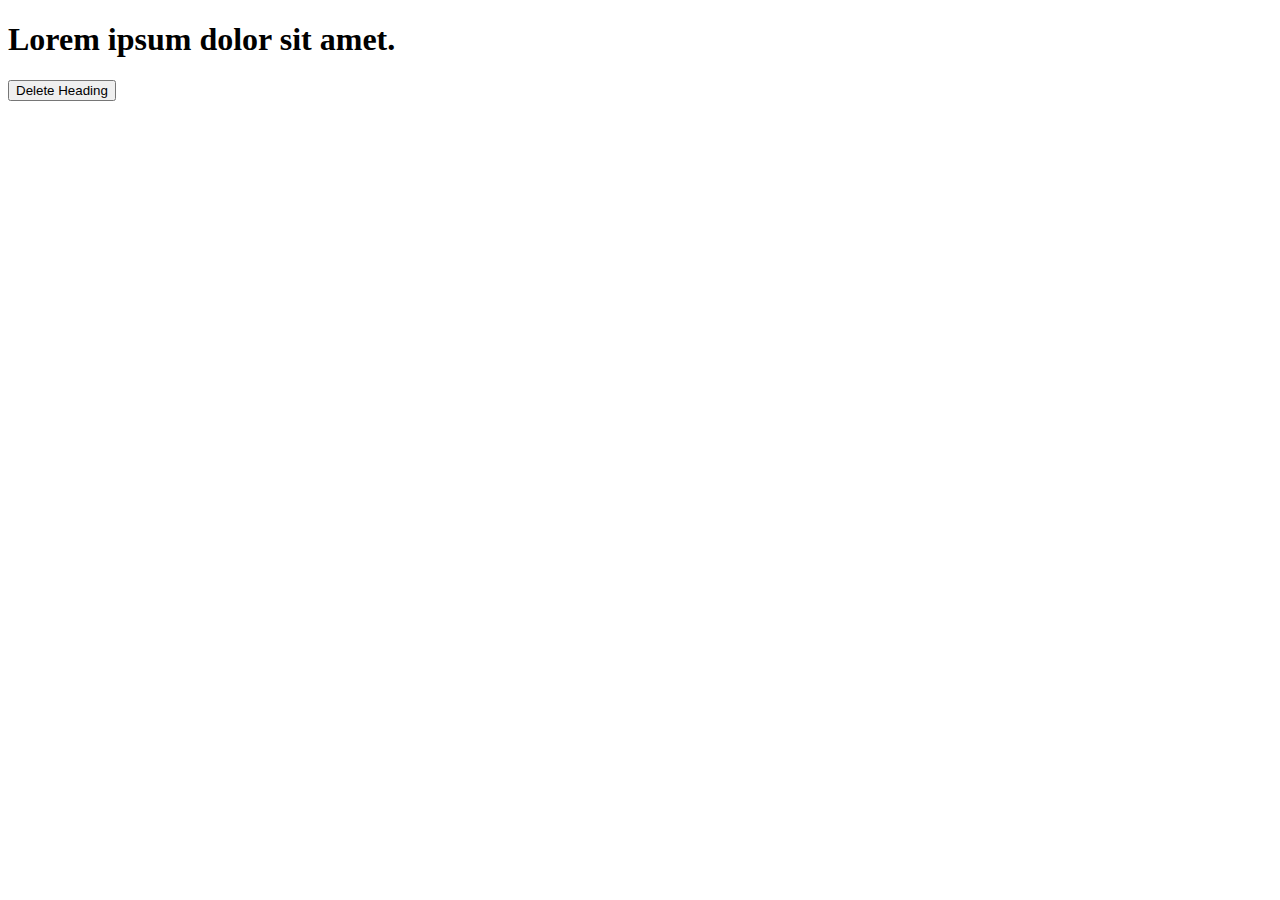
<file: JS.html>
<!DOCTYPE html>
<html lang="en">
  <head>
    <meta charset="UTF-8" />
    <meta name="viewport" content="width=device-width, initial-scale=1.0" />
    <title>Document</title>
    <style>
      .header {
        color: red;
        text-decoration: underline;
      }
      .description {
        font-size: 18px;
      }
    </style>
  </head>
  <body>
    <!-- <div>
      <h1 class="header">Lorem ipsum dolor sit amet.</h1>
      <p class="description">
        Lorem ipsum dolor sit amet consectetur adipisicing elit. Error, vel sint
        harum porro laboriosam nobis corrupti sed alias tempora accusamus.
      </p>
    </div> -->

    <h1 id="heading">Lorem ipsum dolor sit amet.</h1>
    <button id="delete-btn">Delete Heading</button>
    <script>
      let heading = document.getElementById("heading");
      let deleteBtn = document.getElementById("delete-btn");
      const cloneHeading = heading.cloneNode(true);
      console.log(cloneHeading);
      deleteBtn.addEventListener("click", function () {});
      // DOM
      // Document Object Model
      //getElementById
      //getElementsByTagName
      //getElementsByClassName
      //querySelector
      //querySelectorAll
      //parentNode
      //parentElement
      //childNodes
      //firstChild
      //lastChild
      //firstElementChild
      //lastElementChild
      //nextSibling
      //nextElementSibling
      //previousSibling
      //previousElementSibling

      //eventlistener
      //create html element in js and append it to the dom && remove && clone
      // todo App

      //createElement
    </script>
  </body>
</html>
</file>
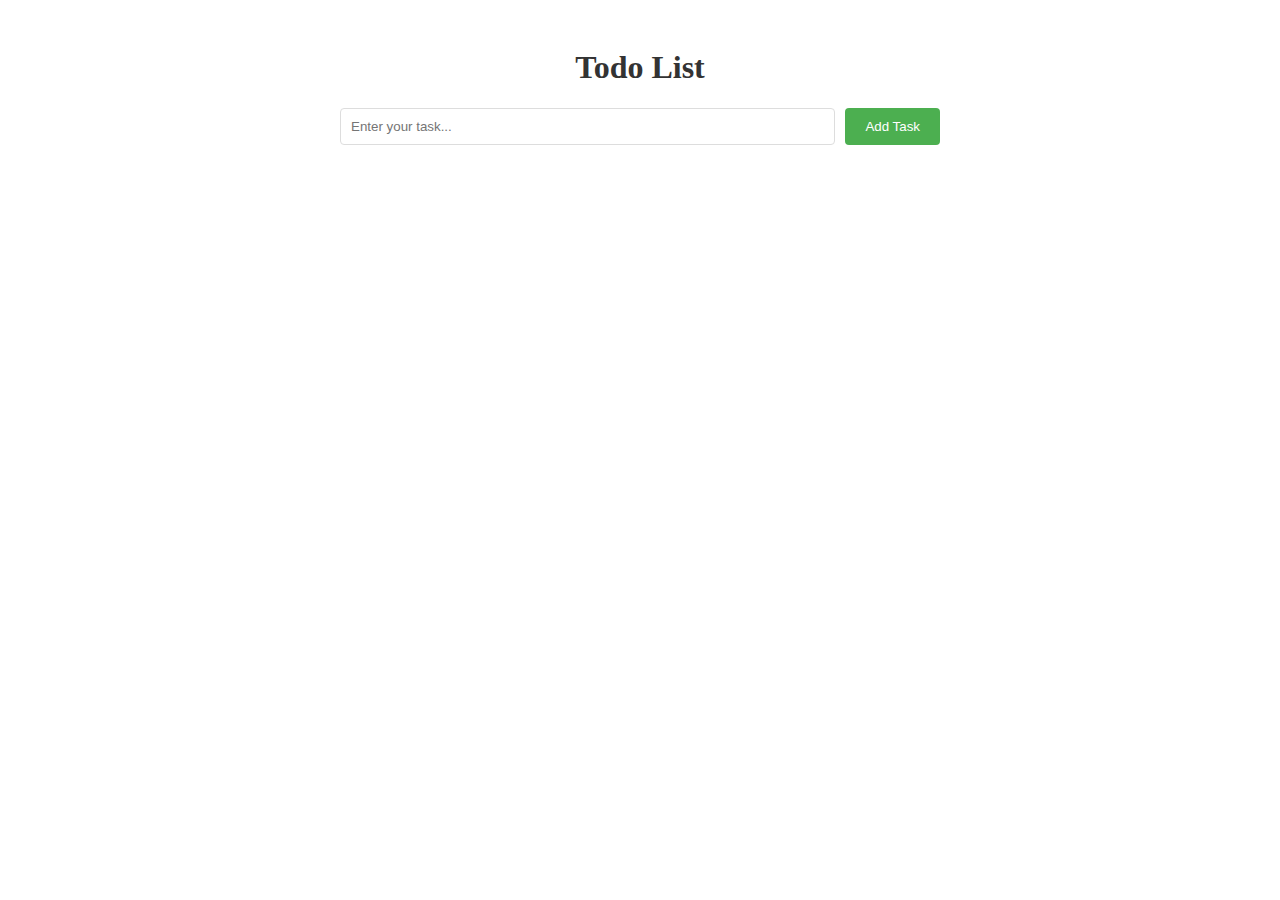
<file: todo.html>
<!DOCTYPE html>
<html lang="en">
  <head>
    <meta charset="UTF-8" />
    <meta name="viewport" content="width=device-width, initial-scale=1.0" />
    <title>Document</title>
    <style>
      .container {
        max-width: 600px;
        margin: 0 auto;
        padding: 20px;
      }

      h1 {
        text-align: center;
        color: #333;
      }

      .input-section {
        display: flex;
        gap: 10px;
        margin-bottom: 20px;
      }

      #todoInput {
        flex: 1;
        padding: 10px;
        border: 1px solid #ddd;
        border-radius: 4px;
      }

      button {
        padding: 10px 20px;
        background-color: #4caf50;
        color: white;
        border: none;
        border-radius: 4px;
        cursor: pointer;
      }

      button:hover {
        background-color: #45a049;
      }

      .todo-item {
        display: flex;
        justify-content: space-between;
        align-items: center;
        padding: 10px;
        margin: 5px 0;
        background-color: #f9f9f9;
        border-radius: 4px;
      }

      .todo-item.completed span {
        text-decoration: line-through;
      }

      .actions {
        display: flex;
        gap: 5px;
      }

      .edit {
        background-color: #2196f3;
      }

      .edit:hover {
        background-color: #1976d2;
      }

      .delete {
        background-color: #f44336;
      }

      .delete:hover {
        background-color: #d32f2f;
      }
    </style>
  </head>
  <body>
    <div class="container">
      <h1>Todo List</h1>

      <div class="input-section">
        <input type="text" id="todoInput" placeholder="Enter your task..." />
        <button id="addTask">Add Task</button>
      </div>

      <div class="todo-list"></div>
    </div>
    <script>
      let todos = [];
      //TODO :when click on add task button  , we have to create
      const addTaskButton = document.getElementById("addTask");
      const todoInput = document.getElementById("todoInput");
      const todoList = document.querySelector(".todo-list");

      addTaskButton.addEventListener("click", function () {
        let todoText = todoInput.value.trim();
        if (!todoText) return;
        const todoItem = {
          text: todoText,
          isCompleted: false,
        };

        todos.push(todoItem);
        todoInput.value = "";
        showTodos();
      });
      //   <div class="todo-item">
      //       <span>Complete homework</span>
      //       <div class="actions">
      //         <button class="complete">Complete</button>
      //         <button class="edit">Edit</button>
      //         <button class="delete">Delete</button>
      //       </div>
      //     </div>

      function showTodos() {
        todoList.innerHTML = "";
        for (let i = 0; i < todos.length; i++) {
          const divElement = document.createElement("div");
          divElement.classList.add("todo-item");
          if (todos[i].isCompleted) {
            divElement.classList.add("completed");
          }
          const spanElement = document.createElement("span");
          spanElement.innerText = todos[i].text;
          const actionsElement = document.createElement("div");
          actionsElement.classList.add("actions");
          const completeButton = document.createElement("button");
          completeButton.classList.add("complete");
          if (todos[i].isCompleted) {
            completeButton.innerText = "UnComplete";
          } else {
            completeButton.innerText = "Complete";
          }
          completeButton.addEventListener("click", function () {
            if (todos[i].isCompleted) {
              todos[i].isCompleted = false;
            } else {
              todos[i].isCompleted = true;
            }
            showTodos();
          });
          const editButton = document.createElement("button");
          editButton.classList.add("edit");
          editButton.innerText = "Edit";
          editButton.addEventListener("click", function () {
            const editText = prompt("Edit Todo", todos[i].text);
            todos[i].text = editText;
            showTodos();
          });
          const deleteButton = document.createElement("button");
          deleteButton.classList.add("delete");
          deleteButton.innerText = "Delete";
          deleteButton.addEventListener("click", function () {
            todos.splice(i, 1);
            showTodos();
          });
          divElement.appendChild(spanElement);
          actionsElement.appendChild(completeButton);
          actionsElement.appendChild(editButton);
          actionsElement.appendChild(deleteButton);
          divElement.appendChild(actionsElement);
          todoList.appendChild(divElement);
        }
      }

      //TODO : add in todo list

      //TODO : add complete button feature
      //TODO : add edit button feature
      //TODO : add delete button feature
    </script>
  </body>
</html>
</file>
